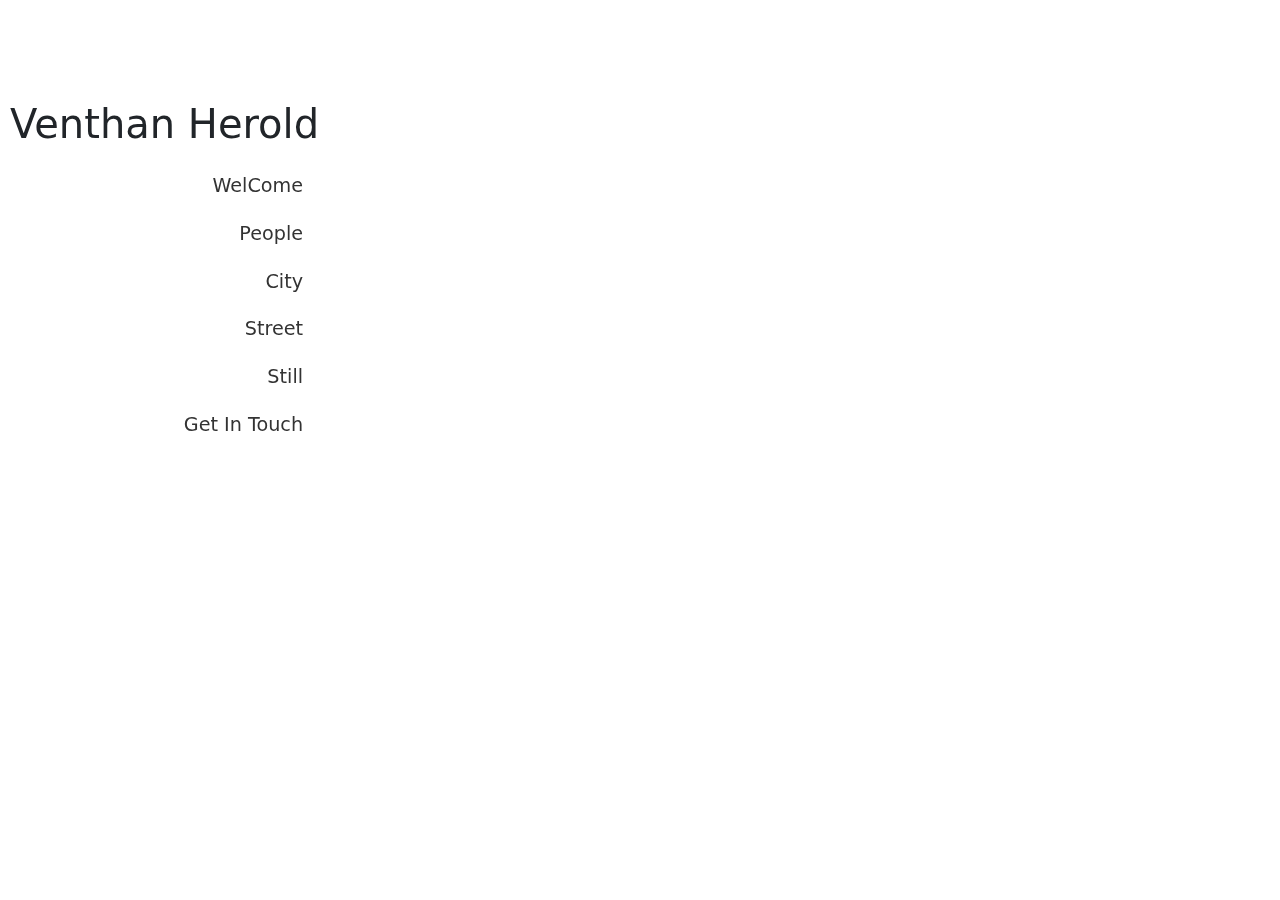
<file: index.html>
<!DOCTYPE html>
<html lang="en">
<head>
    <meta charset="UTF-8">
    <meta name="viewport" content="width=device-width, initial-scale=1.0">
    <title class="vh">VH Venthan Herold Photography</title>
    <link href="https://fonts.googleapis.com/css2?family=Cormorant+SC:wght@300;400;500;600;700&family=Cormorant+Upright:wght@300;400;500;600;700&family=Merriweather:ital,opsz,wght@0,18..144,300..900;1,18..144,300..900&family=Poppins:ital,wght@0,100;0,200;0,300;0,400;0,500;0,600;0,700;0,800;0,900;1,100;1,200;1,300;1,400;1,500;1,600;1,700;1,800;1,900&family=Shippori+Mincho+B1&display=swap" rel="stylesheet">
    <link rel="preconnect" href="https://fonts.gstatic.com" crossorigin>
    
    <link rel="stylesheet" href="style.css">

     <!-- Bootstrap -->
  <link href="https://cdn.jsdelivr.net/npm/bootstrap@5.3.0/dist/css/bootstrap.min.css" rel="stylesheet">
</head>
<body>
    
    <div class="layout-container">
      <section class="navsection">
          <h1>Venthan Herold</h1>
        <!--Hämtades från Bootsrap vertical navbar-->
            <nav class="nav flex-column navbar">
              <a class="nav-link active" aria-current="page" href="#" onclick="navigateTo('welcome')">WelCome</a>

                <a class="nav-link"  data-bs-toggle="collapse" href="#projectsPeopleCollapse" role="button" aria-expanded="false" 
                aria-controls="projectsPeopleCollapse">
                People</a>
                <div class="collapse ms-3" id="projectsPeopleCollapse">
                    <a class="nav-link" href="#" onclick="navigateTo('people/project1')">Project 1</a>
                    <a class="nav-link" href="#" onclick="navigateTo('people/project2')">Project 2</a>
                    <a class="nav-link" href="#" onclick="navigateTo('people/project3')">Project 3</a>
                    <a class="nav-link" href="#" onclick="navigateTo('people/project4')">Project 4</a>
                    <a class="nav-link" href="#" onclick="navigateTo('people/project5')">Project 5</a>
                  </div>

                <a class="nav-link" data-bs-toggle="collapse" href="#projectsCityCollapse" role="button" aria-expanded="false"  
                aria-controls="projectsCityCollapse">
                City</a>
                <div class="collapse ms-3" id="projectsCityCollapse">
                    <a class="nav-link" href="#" onclick="navigateTo('city/project1')">Project 1</a>
                    <a class="nav-link" href="#" onclick="navigateTo('city/project2')">Project 2</a>
                    <a class="nav-link" href="#" onclick="navigateTo('city/project3')">Project 3</a>
                    <a class="nav-link" href="#" onclick="navigateTo('city/project4')">Project 4</a>
                    <a class="nav-link" href="#" onclick="navigateTo('city/project5')">Project 5</a>
                  </div>

                <a class="nav-link" data-bs-toggle="collapse" href="#projectsStreetCollapse" role="button" aria-expanded="false" 
                aria-controls="projectsStreetCollapse">
                Street</a>
                <div class="collapse ms-3" id="projectsStreetCollapse">
                    <a class="nav-link" href="#" onclick="navigateTo('street/project1')">Project 1</a>
                    <a class="nav-link" href="#" onclick="navigateTo('street/project2')">Project 2</a>
                    <a class="nav-link" href="#" onclick="navigateTo('street/project3')">Project 3</a>
                    <a class="nav-link" href="#" onclick="navigateTo('street/project4')">Project 4</a>
                    <a class="nav-link" href="#" onclick="navigateTo('street/project5')">Project 5</a>
                  </div>


                <a class="nav-link" data-bs-toggle="collapse" href="#projectsStillCollapse" role="button" aria-expanded="false" 
                aria-controls="projectsStillCollapse">
                  Still</a>
                  <div class="collapse ms-3" id="projectsStillCollapse">
                    <a class="nav-link" href="#" onclick="navigateTo('still/project1')">Project 1</a>
                    <a class="nav-link" href="#" onclick="navigateTo('still/project2')">Project 2</a>
                    <a class="nav-link" href="#" onclick="navigateTo('still/project3')">Project 3</a>
                    <a class="nav-link" href="#" onclick="navigateTo('still/project4')">Project 4</a>
                    <a class="nav-link" href="#" onclick="navigateTo('still/project5')">Project 5</a>
                  </div>  

            
              <a class="nav-link" href="contact.html">Get In Touch</a>
                
            </nav>

        </section>

    </div>
    
    
     
 <!-- Huvudinnehåll med bilder=Welcome template -->

  

  <div class="container" id = "main-content"></div>

          <template id="welcome-template">
            <!-- Kolumn 1 -->
            <div class="image-column1">

              <!-- Lägg till ett data-attribut för att lagra bildvägen -->
               <a href="viewer.html?img=images/Q001475.jpg" target="_blank">
                <img src="images/Q001475.jpg" class="img-fluid" alt="Detlef" data-img="images/Q001475.jpg" loading="lazy">
              </a>
              <a href="viewer.html?img=images/MG_2724.jpg" target="_blank">
                <img src="images/MG_2724.jpg" class="img-fluid" alt="Glass window" data-img="images/MG_2724.jpg" loading="lazy">
              </a>
              <a href="viewer.html?img=images/MG_3141.jpg" target="_blank">
                <img src="images/MG_3141.jpg" class="img-fluid" alt="way to toilet" data-img="images/MG_3141.jpg" loading="lazy">
              </a>
              <a href="viewer.html?img=images/MG_7150.jpg" target="_blank">
                <img src="images/MG_7150.jpg" class="img-fluid" alt="China museum" data-img="images/MG_7150.jpg" loading="lazy">
              </a>
              <a href="viewer.html?img=images/Q000684.jpg" target="_blank">
                <img src="images/Q000684.jpg" class="img-fluid" alt="Triangle Bridge" data-img="images/Q000684.jpg" loading="lazy">
              </a>
              <a href="viewer.html?img=images/Q001475.jpg" target="_blank">
                <img src="images/Q001475.jpg" class="img-fluid" alt="Detlef" data-img="images/Q001475.jpg" loading="lazy">
              </a>
              <a href="viewer.html?img=images/R010170jpg" target="_blank">
                <img src="images/R010170.jpg" class="img-fluid" alt="Green stripes building" data-img="images/R010170.jpg" loading="lazy">
              </a>
              <a href="viewer.html?img=images/MG_3226.jpg" target="_blank">
                <img src="images/MG_3226.jpg" class="img-fluid" alt="Yellow building" data-img="images/MG_3226.jpg" loading="lazy">
              </a>
              <a href="viewer.html?img=images/MG_5860.jpg" target="_blank">
                <img src="images/MG_5860.jpg" class="img-fluid" alt="Egypt pillars" data-img="images/MG_5860.jpg" loading="lazy">
              </a>
              <a href="viewer.html?img=images/U8A9462.jpg" target="_blank">
                <img src="images/U8A9462.jpg" class="img-fluid" alt="A couple-front of entrance" data-img="images/U8A9462.jpg" loading="lazy">
              </a>

            </div>

            <!-- Kolumn 2 -->
            <div class="image-column2">
              <a href="viewer.html?img=images/U8A9878.jpg" target="_blank">
                <img src="images/U8A9878.jpg" class="img-fluid" alt="missing balcony" data-img="images/U8A9878.jpg" loading="lazy">
              </a>
              <a href="viewer.html?img=images/U8A9462.jpg" target="_blank">
                <img src="images/U8A9462.jpg" class="img-fluid" alt="A couple-front of entrance" data-img="images/U8A9462.jpg" loading="lazy">
              </a>
              <a href="viewer.html?img=images/MG_2724.jpg" target="_blank">
                <img src="images/MG_2724.jpg" class="img-fluid" alt="colorful glass window" data-img="images/MG_2724.jpg" loading="lazy">
              </a>
              <a href="viewer.html?img=images/R010170.jpg" target="_blank">
                <img src="images/R010170.jpg" class="img-fluid" alt="Green stripes building" data-img="images/R010170.jpg" loading="lazy">
              </a>
              <a href="viewer.html?img=images/MG_8234.jpg" target="_blank">
                <img src="images/MG_8234.jpg" class="img-fluid" alt="Egypt pillars in the sun" data-img="images/MG_8234jpg" loading="lazy">
              </a>
              <a href="viewer.html?img=images/Q000684.jpg" target="_blank">
                <img src="images/Q000684.jpg" class="img-fluid" alt="triangle Bridge" data-img="images/Q000684.jpg" loading="lazy">
              </a>
              <a href="viewer.html?img=images/MG_7150.jpg" target="_blank">
                <img src="images/MG_7150.jpg" class="img-fluid" alt="china museum" data-img="images/MG_7150.jpg" loading="lazy">
              </a>
              <a href="viewer.html?img=images/MG_3141.jpg" target="_blank">
                <img src="images/MG_3141.jpg" class="img-fluid" alt="way to toilet" data-img="images/MG_3141.jpg" loading="lazy">
              </a>
              <a href="viewer.html?img=images/MG_5806.jpg" target="_blank">
                <img src="images/MG_5806.jpg" class="img-fluid" alt="muslim woman" data-img="images/MG_5806.jpg" loading="lazy">
              </a>
              <a href="viewer.html?img=images/Q001475.jpg" target="_blank">
                <img src="images/Q001475.jpg" class="img-fluid" alt="Detlef" data-img="images/Q001475.jpg" loading="lazy">
              </a>
              
            </div>
          

          </template>
  
    

  <!-- Länk till JS-fil som görs i framtiden -->
  <script src="venthanPage.js"></script>


   <!--Den hjälper under kategori att som dropdown under Still-navlink -->
  <script src="https://cdn.jsdelivr.net/npm/bootstrap@5.3.0/dist/js/bootstrap.bundle.min.js"></script>

</body>
</html>
</file>
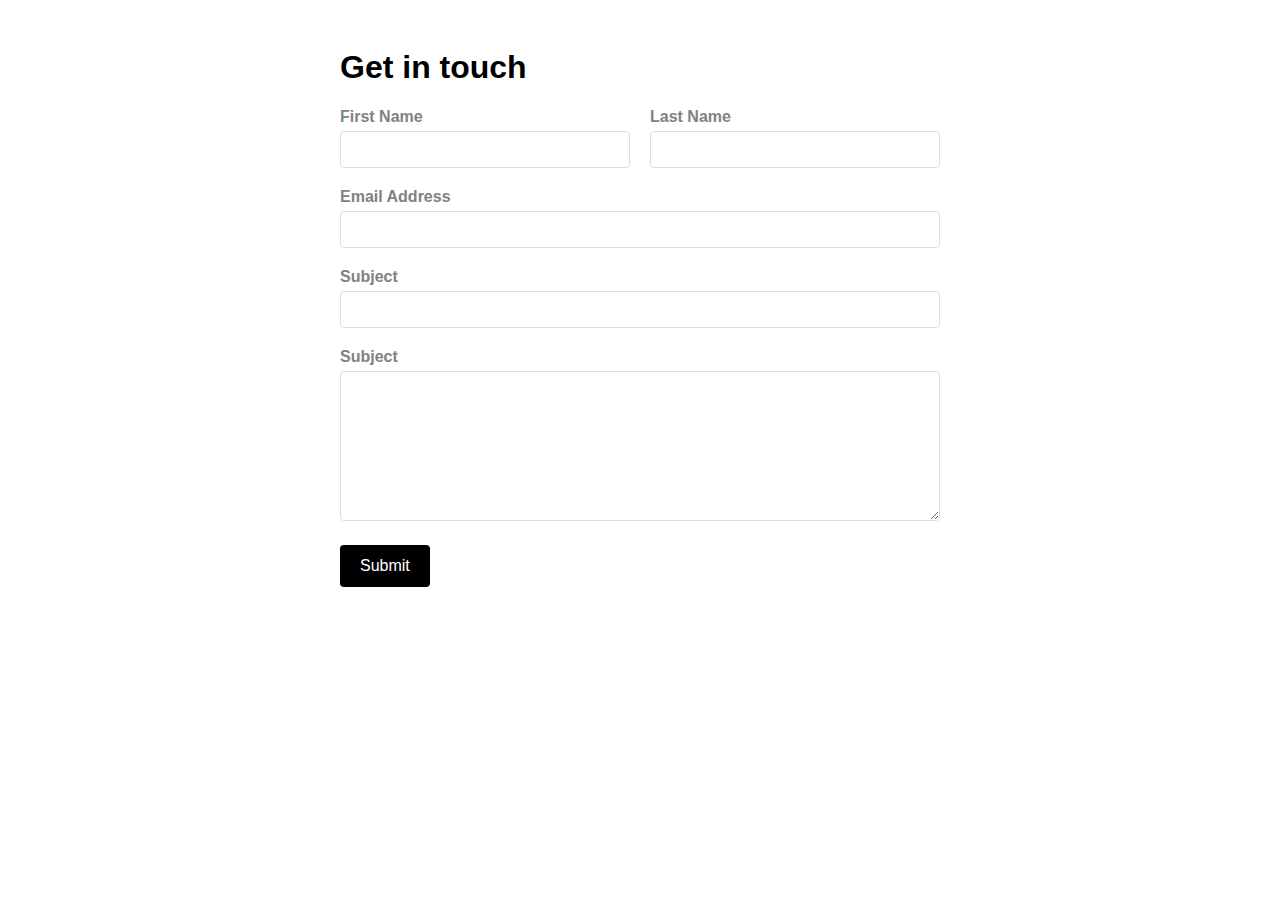
<file: contact.html>
<!DOCTYPE html>
<html lang="en">
<head>
    <meta charset="UTF-8">
    <meta name="viewport" content="width=device-width, initial-scale=1.0">
    <title>Contact - Venthan Herold Photography</title>

    <link rel="stylesheet" href="contact.css">
</head>
<body>

    <div class="contact-form">
        <h1>Get in touch</h1>
        <form>
                <div class="form-row">
                    <div class="form-group">
                        <label for="firstName">First Name</label>
                        <input type="text" id="firstName" name="firstName" required>
                    </div>
                    <div class="form-group">
                        <label for="lastName">Last Name</label>
                        <input type="text" id="lastName" name="lastName" required>
                    </div>
                </div>

                <div class="form-group">
                    <label for="email">Email Address</label>
                    <input type="email" id="email" name="email" required>
                </div>
                <div class="form-group">
                    <label for="subject">Subject</label>
                    <input type="text" id="subject" name="subject" required>
                </div>
                <div class="form-group">
                    <label for="message">Subject</label>
                    <textarea type="message" id="message" name="message" required></textarea>
                </div>

                <button type="submit">Submit</button>
            
        </form>

    </div>
    
</body>
</html>
</file>
<file: style.css>
body {
  margin: 0;
  padding: 0;
  display: flex;
  background-color: #f4f4f4;
  font-family: system-ui, -apple-system, "Segoe UI", sans-serif;
}
.vh{
  color: black;
  font-weight: bolder;
}


/* 1. Navsection: yttre container för navigation */

h1{
  margin-left: 10px;
  margin-top: 20px ;
}

.layout-container{
  display: flex;
}
.navsection {
  margin-top: 100px;
  margin-right: 0px;
  padding: 0;
  display: flex;
  flex-direction: column;
  align-items: flex-end;
  position: fixed;
  overflow-y: auto; /* om innehållet blir för långt */
  height: 100vh; /* full höjd på viewporten */

}

/* 2. Navbar: själva nav-elementet */
.navbar {
  display: block;
  flex-direction: column;
  text-align: right;
  margin-left: 20px;
  margin-right: 0px;
  padding: 0;
}

/* 3. Nav-länkar: alla länkar i nav */
.navbar .nav-link {
  color: #333333;
  text-transform: none;
  margin-top: 3px;
  margin-right: 0;
  padding-left: 0;
  font-size: 1.2rem;
  text-decoration: none;
  display: block;
  width: 100%;
  text-align: right;
}

/* 4. Första länken: ingen övre marginal */
.navbar .nav-link:first-child {
  margin-top: 0;
}

/* 5. Länkar under 'Still': inget extra indrag */
#projectsStillCollapse .nav-link {
  margin-left: 0;
  color: #333333;
}
/* 5. Länkar under 'Street': inget extra indrag */
#projectsStreetCollapse .nav-link {
  margin-left: 0;
  color: #333333;
}
/* 5. Länkar under 'City': inget extra indrag */
#projectsCityCollapse .nav-link {
  margin-left: 0;
  color: #333333;
}
#projectsPeopleCollapse .nav-link {
  margin-left: 0;
  color: #333333;
}



/* Collapse länkar (under Still) */
.collapse a.nav-link {
  padding-left: 10px;
  font-size: 1.0rem;
  color: #333333;
}


/* Container som håller de två kolumnerna */
.container {
  display: flex;                /* Använd flexbox för att skapa två kolumner */
  justify-content: center;       /* Centrerar kolumnerna horisontellt */
  margin-left: 200px;            /* Skapa utrymme till vänster för navbar */
  gap: 9px;                      /* Gap mellan de två kolumnerna */
  margin-top: 100px;             /* Margin-top för att hålla utrymme från navbaren */
  margin-left: 200px;  /*.Original margin-left: 250px;.om inte bra kan jag radera sedan  ..........................*/
}

/* Varje bildkolumn */
.image-column1 {
  display: flex;                /* Använd flexbox för att ordna bilderna vertikalt */
  flex-direction: column;       /* Lägg bilderna under varandra */
  gap: 9px;                     /* Gap mellan bilderna i kolumnen */
  max-width: 400px;  
  justify-content: flex-end; 
  text-align: end;
  margin-left: 0; /*.Original margin-left: 250px;.............................................................*/
  border: 2px solid red;/*.Original margin-left: 250px;........................................................*/

}

/* Bilder */
.image-column1 img {
  max-width: 100%;              /* Bilderna ska fylla kolumnens bredd */
  height: auto;                 /* Behåller bildens proportioner */
  cursor: pointer;             /* Handpekare när man hovrar över bilder */
  transition: transform 0.3s ease; /* Smidig övergång vid hovring */
  position: relative; /*.Original margin-left: 250px;........................................................*/
  z-index: 10; /*.Original margin-left: 250px;...............................................................*/
}

/* Varje bildkolumn */
.image-column2 {
  display: flex;                /* Använd flexbox för att ordna bilderna vertikalt */
  flex-direction: column;       /* Lägg bilderna under varandra */
  gap: 8px;                     /* Gap mellan bilderna i kolumnen */
  max-width: 400px;  
  justify-content:flex-start; 
  text-align:start;
}
/* Bilder */
.image-column2 img {
  max-width: 100%;              /* Bilderna ska fylla kolumnens bredd */
  height: auto;                 /* Behåller bildens proportioner */
  cursor: pointer;             /* Handpekare när man hovrar över bilder */
  transition: transform 0.3s ease; /* Smidig övergång vid hovring */
}
</file>
<file: contact.css>
.contact-form {
    max-width: 600px;
    margin: 0 auto;
    padding: 20px;
    font-family: Arial, sans-serif;
}
 .form-group {
     margin-bottom: 20px;
      color:#828181;
}
.form-row {
    display: flex;
    gap: 20px;
}
.form-row .form-group {
    flex: 1;
}
label {
    display: block;
    margin-bottom: 5px;
    font-weight: bold;
    
}
input, textarea {
    width: 100%;
    padding: 10px;
    border: 1px solid #ddd;
    border-radius: 4px;
    box-sizing: border-box;
    color:#343333;
}
textarea {
    height: 150px;
    resize: vertical;
}
button {
    background-color: #000;
    color: white;
    padding: 12px 20px;
    border: none;
    border-radius: 4px;
    cursor: pointer;
    font-size: 16px;
}
button:hover {
    background-color: #333;
}
</file>
